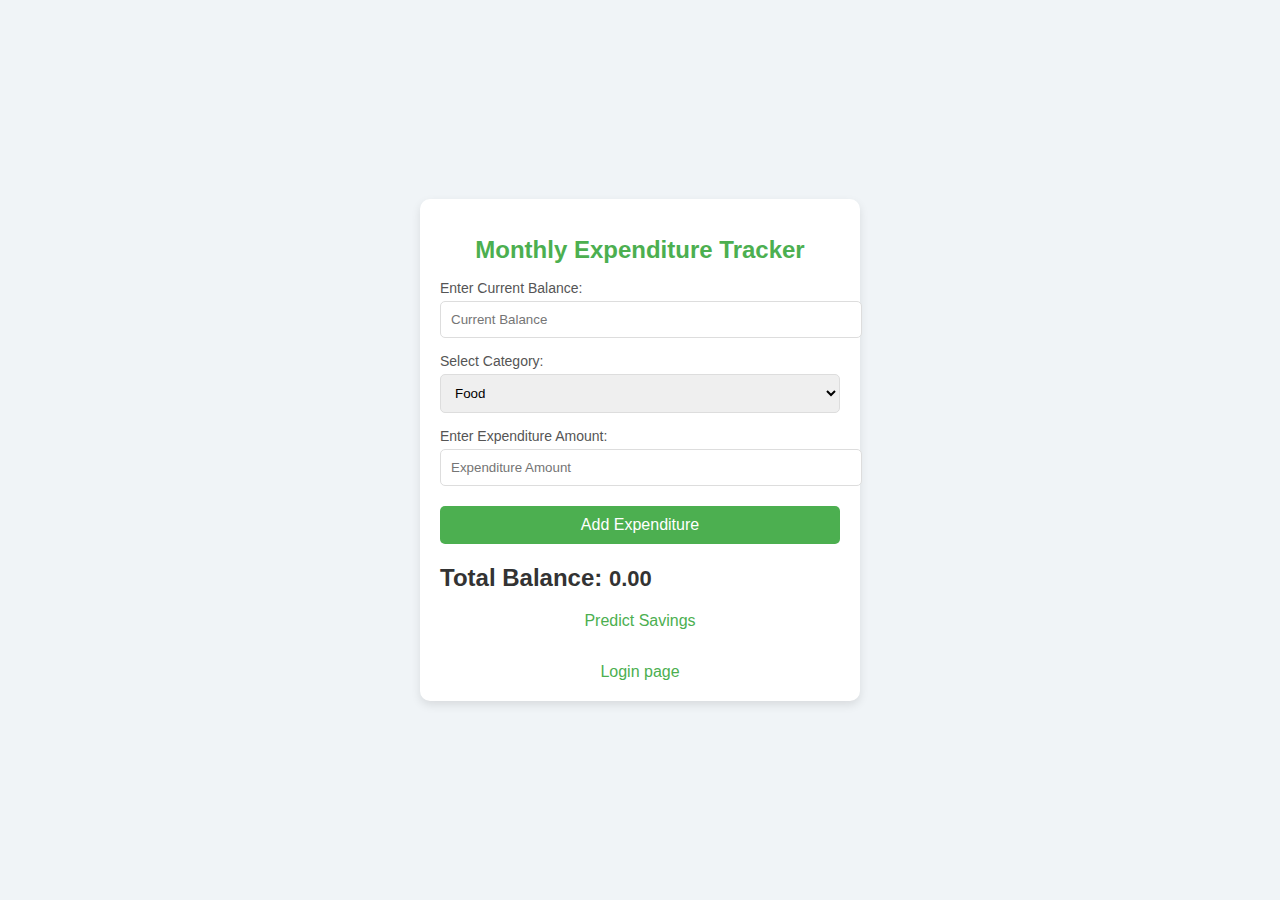
<file: templates/jindex.html>
<!DOCTYPE html>
<html lang="en">
<head>
    <meta charset="UTF-8">
    <meta name="viewport" content="width=device-width, initial-scale=1.0">
    <title>Monthly Expenditure Tracker</title>
    <link rel="stylesheet" href="/static/jstyle.css">
</head>
<body>
    <div class="container">
        <h1>Monthly Expenditure Tracker</h1>
        
        <label for="balance">Enter Current Balance: </label>
        <input type="number" id="balance" placeholder="Current Balance" oninput="updateBalance()">
        
        <label for="category">Select Category: </label>
        <select id="category">
            <option value="food">Food</option>
            <option value="rent">Rent</option>
            <option value="entertainment">Entertainment</option>
            <option value="transportation">Transportation</option>
            <option value="others">Others</option>
        </select>

        <label for="expenditure">Enter Expenditure Amount: </label>
        <input type="number" id="expenditure" placeholder="Expenditure Amount">
        <button onclick="addExpenditure()">Add Expenditure</button>
        
        <div id="savings">
            <h2>Total Balance: <span id="total-balance">0.00</span></h2>
        </div>

        <a href="#" id="predict-link">Predict Savings</a> <br>
        <a href="index.html" id="login-button">Login page</a>
    </div>

    <script>
        let totalBalance = 0;

        // Update Balance
        function updateBalance() {
            const balanceInput = document.getElementById('balance');
            totalBalance = parseFloat(balanceInput.value) || 0;
            document.getElementById('total-balance').innerText = totalBalance.toFixed(2);
        }

        // Add Expenditure to Total Balance and Send Data to Backend
        function addExpenditure() {
            const expenditureInput = document.getElementById('expenditure');
            const expenditure = parseFloat(expenditureInput.value) || 0;
            const categorySelect = document.getElementById('category');
            const category = categorySelect.value;

            if (expenditure > 0) {
                totalBalance -= expenditure;
                document.getElementById('total-balance').innerText = totalBalance.toFixed(2);

                // Send expenditure data to backend
                fetch('/add_expenditure', {
                    method: 'POST',
                    headers: {
                        'Content-Type': 'application/json',
                    },
                    body: JSON.stringify({ category: category, amount: expenditure }),
                })
                .then(response => response.json())
                .then(data => {
                    alert('Expenditure added successfully!');
                })
                .catch((error) => {
                    console.error('Error:', error);
                });

                expenditureInput.value = '';  // Clear the expenditure input
            } else {
                alert('Please enter a valid expenditure amount.');
            }
        }

        // Predict Savings Based on User Data
        document.getElementById('predict-link').addEventListener('click', function(event) {
            event.preventDefault();

            fetch(`/predict_savings?balance=${totalBalance}`)
                .then(response => response.json())
                .then(data => {
                    alert(`You can save: $${data.suggested_savings.toFixed(2)}. ${data.savings_tips}`);
                })
                .catch(error => {
                    console.error('Error:', error);
                });
        });
    </script>

</body>
</html>
</file>
<file: static/jstyle.css>
body {
  font-family: Arial, sans-serif;
  background-color: #f0f4f7;
  color: #333;
  margin: 0;
  padding: 0;
  display: flex;
  justify-content: center;
  align-items: center;
  height: 100vh;
}

.container {
  background-color: white;
  padding: 20px;
  border-radius: 10px;
  box-shadow: 0 4px 10px rgba(0, 0, 0, 0.1);
  width: 100%;
  max-width: 400px;
}

h1 {
  font-size: 24px;
  text-align: center;
  color: #4caf50;
}

label {
  display: block;
  margin-top: 15px;
  font-size: 14px;
  color: #555;
}

input,
select {
  width: 100%;
  padding: 10px;
  margin-top: 5px;
  border-radius: 5px;
  border: 1px solid #ddd;
}

button {
  width: 100%;
  padding: 10px;
  background-color: #4caf50;
  color: white;
  border: none;
  border-radius: 5px;
  font-size: 16px;
  cursor: pointer;
  margin-top: 20px;
}

button:hover {
  background-color: #45a049;
}

a {
  display: block;
  text-align: center;
  margin-top: 15px;
  color: #4caf50;
  text-decoration: none;
}

a:hover {
  text-decoration: underline;
}

#savings {
  margin-top: 20px;
}

#total-balance {
  font-size: 22px;
  font-weight: bold;
}
</file>
